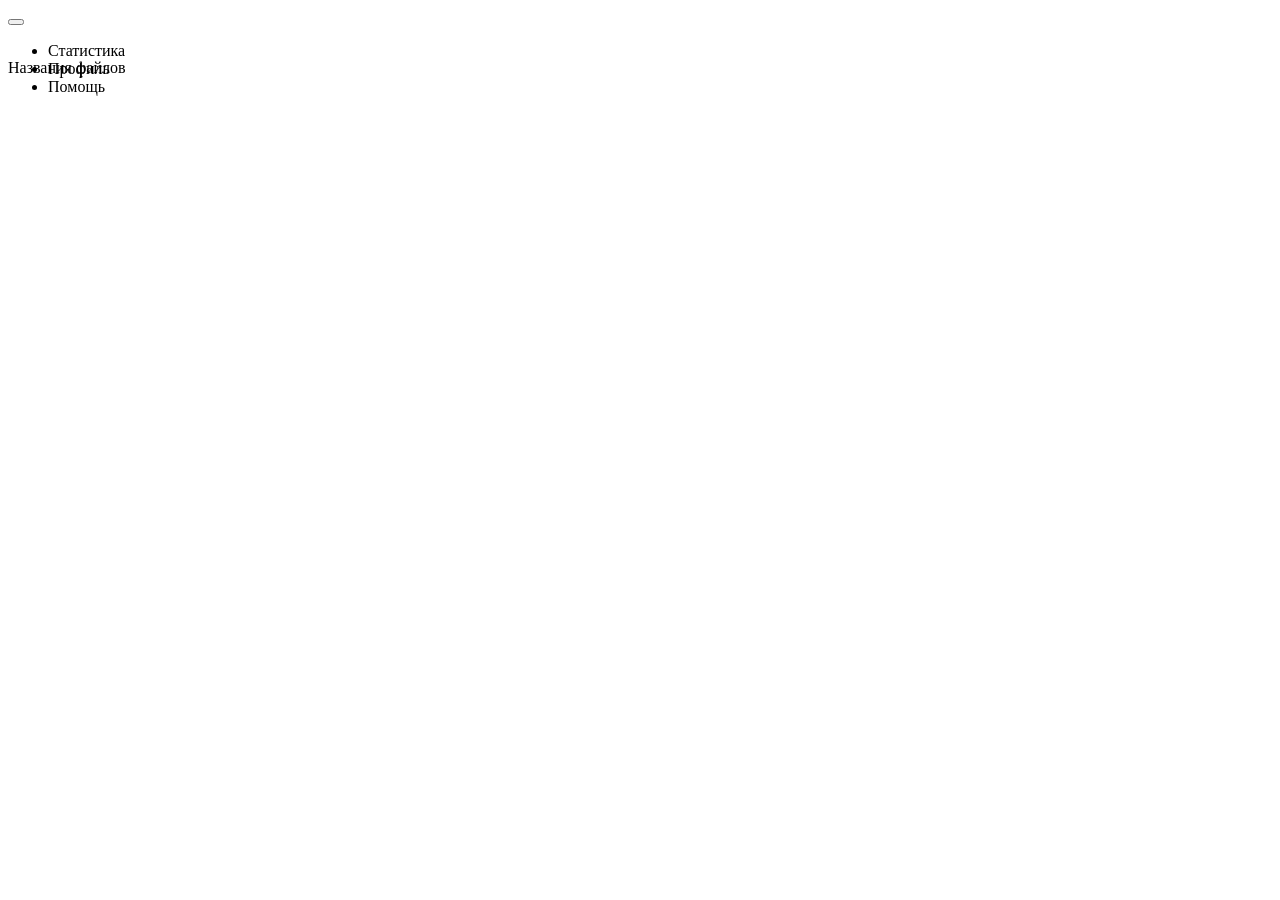
<file: src/main/frontend/src/index.html>
<!doctype html>
<html ng-app="frontend">
<head>
  <meta charset="utf-8">
  <title>Статистическая обработка измерений кругломера</title>
  <meta name="description" content="">
  <meta name="viewport" content="width=device-width">
  <!--<script type="text/javascript" src="../bower_components/jquery/dist/jquery.min.js"></script>-->
  <!--<link rel="stylesheet" href="../bower_components/bootstrap/dist/js/bootstrap.js">-->
  <!--<link rel="stylesheet" href="../bower_components/bootstrap/dist/css/bootstrap.min.css">-->
  <!--<link rel="stylesheet" href="../bower_components/bootstrap/dist/css/bootstrap-theme.min.css">-->
  <!-- Place favicon.ico and apple-touch-icon.png in the root directory -->

  <!-- build:css({.tmp/serve,src}) styles/vendor.css -->
  <!-- bower:css -->
  <!-- run `gulp inject` to automatically populate bower styles dependencies -->
  <!-- endbower -->
  <!-- endbuild -->

  <!-- build:css({.tmp/serve,src}) styles/app.css -->
  <!-- inject:css -->
  <!-- css files will be automatically insert here -->
  <!-- endinject -->
  <!-- endbuild -->
</head>
<body ng-controller="MainController">

<!--[if lt IE 10]>
<p class="browsehappy">You are using an <strong>outdated</strong> browser. Please <a href="http://browsehappy.com/">upgrade
  your browser</a> to improve your experience.</p>
<![endif]-->

<!--<ul class="dropdown-menu pull-right" role="menu" aria-labelledby="dLabel">-->
    <!--<li ui-sref="products">Товар</li>-->
    <!--<li ui-sref="discounts">Скидка</li>-->
    <!--<li ui-sref="sales">Продажа</li>-->
    <!--<li ui-sref="buyers">Покупатели</li>-->
    <!--<li ui-sref="sellers">Продавцы</li>-->
<!--</ul>-->

<nav class="navbar navbar-default navbar-static-top" role="navigation">
  <div class="container">
    <div class="row">
      <div class="navbar-header">
        <button type="button" class="navbar-toggle collapsed" data-toggle="collapse"
                data-target="#bs-example-navbar-collapse-1">
          <span class="icon-bar"></span>
          <span class="icon-bar"></span>
          <span class="icon-bar"></span>
        </button>
      </div>
      <div class="navbar-collapse collapse" id="bs-example-navbar-collapse-1" style="height: 1px;">
        <ul class="nav navbar-nav">
          <li ui-sref="statistics">Статистика</li>
          <li ui-sref="profile">Профиль</li>
          <li ui-sref="help">Помощь</li>
        </ul>
      </div>
    </div>
  </div>
</nav>
<div>
<p>Названия файлов</p>
</div>

<div ui-view="index"></div>


<!-- build:js(src) scripts/vendor.js -->
<!-- bower:js -->
<!-- run `gulp inject` to automatically populate bower script dependencies -->
<!-- endbower -->
<!-- endbuild -->

<!-- build:js({.tmp/serve,.tmp/partials,src}) scripts/app.js -->
<!-- inject:js -->
<!-- js files will be automatically insert here -->
<!-- endinject -->

<!-- inject:partials -->
<!-- angular templates will be automatically converted in js and inserted here -->
<!-- endinject -->
<!-- endbuild -->

</body>
</html>
</file>
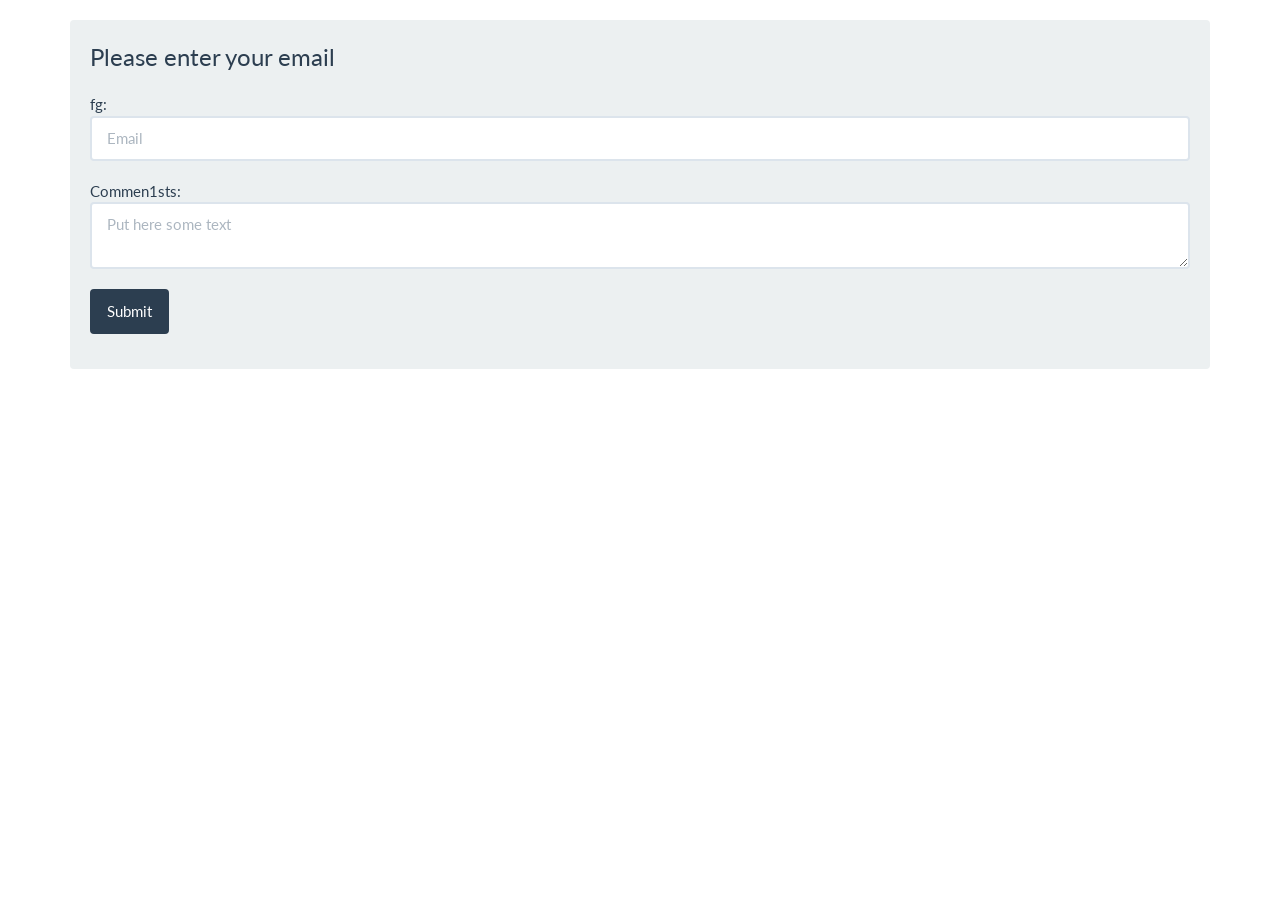
<file: src/main/java/webpack/index.html>
<!DOCTYPE html>
<html>
  <head>
    <link href="css/bootstrap.css" type="text/css" rel="stylesheet"/>
  </head>
  <body>
    <div id="content" class="container"></div>
    <script src="js/bundle.js"></script>
  </body>
</html>
</file>
